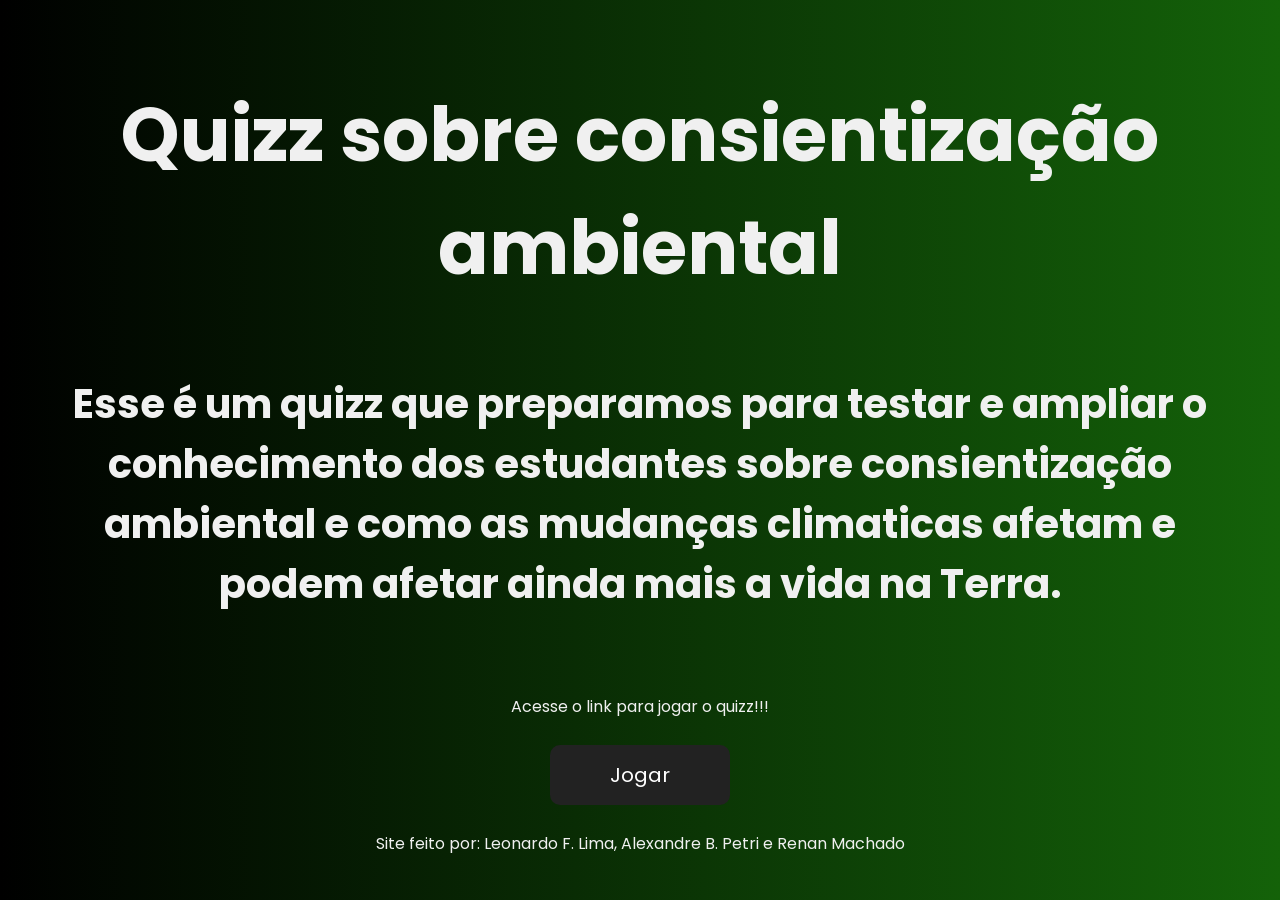
<file: index.html>
<!DOCTYPE html>
<html lang="en">
<head>
    <meta charset="UTF-8">
    <meta name="viewport" content="width=device-width, initial-scale=1.0">
    <title>Quizz</title>
    <link rel="stylesheet" href="tela.css">
</head>
<body>
    <h1>Quizz sobre consientização ambiental</h1>
<h2>Esse é um quizz que preparamos para testar e ampliar o conhecimento dos estudantes sobre consientização ambiental 
    e como as mudanças climaticas afetam e podem afetar ainda mais a vida na Terra.</h2>
<p id="link">Acesse o link para jogar o quizz!!!</p>
<a href="https://diekred.github.io/geografia-quizz/">Jogar</a>
<p>Site feito por: Leonardo F. Lima, Alexandre B. Petri e Renan Machado</p>
</body>
</html>
</file>
<file: tela.css>
@import url('https://fonts.googleapis.com/css2?family=Poppins:wght@400;500;600&display=swap');

body {
    background: linear-gradient(90deg, rgb(0, 0, 0) 0%, rgb(20, 98, 9) 100%);
    font-family: 'poppins', sans-serif;
    color: #f0f0f0;
    text-align: center;
    padding: 20px;
}

h1 {
    font-size: 75px;
    margin-bottom: 10px;
}

h2 {
    font-size: 40px;
    margin-top: 70px;
    margin-bottom: 80px;
}
a {
    width: 150px;
    background-color: #222;
    font-size: 20px;
    border-radius: 10px;
    padding: 15px;
    display: inline-block;
    text-align: center;
    margin: 10px auto;
    color: white;
    text-decoration: none;
    transition: background-color 0.3s ease;
}

a:hover {
    background-color: rgb(255, 255, 255);
    color: black;
}

/* Responsividade para telas menores */
@media (max-width: 768px) {
    h1 {
        font-size: 50px;
    }

    h2 {
        font-size: 30px;
    }

    a {
        width: 120px;
        font-size: 18px;
        padding: 10px;
    }
}

@media (max-width: 480px) {
    h1 {
        font-size: 35px;
    }

    h2 {
        font-size: 20px;
    }

    a {
        width: 100px;
        font-size: 16px;
        padding: 8px;
    }
    
    body {
        padding: 10px;
    }
}
</file>
